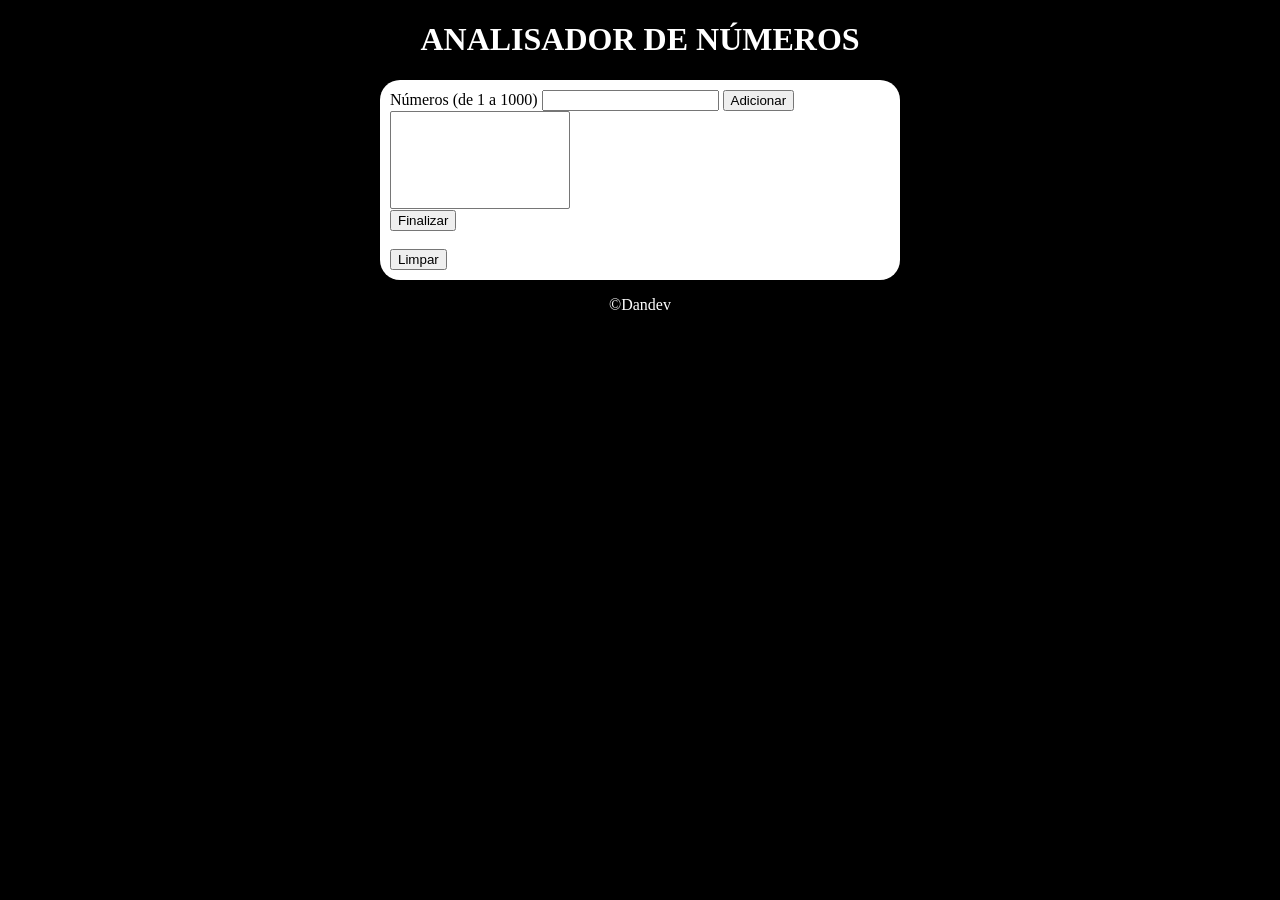
<file: index.html>
<!DOCTYPE html>
<html lang="pt-br">
<head>
    <meta charset="UTF-8">
    <meta http-equiv="X-UA-Compatible" content="IE=edge">
    <meta name="viewport" content="width=device-width, initial-scale=1.0">
    <title>analisador</title>
    <link rel="stylesheet" href="analisador.css">
</head>
<body>
   <header>
    <h1>
        ANALISADOR DE NÚMEROS
    </h1>
   </header> 
   <section>
    <div>
        Números (de 1 a 1000) <input type="number" name="txtnum" id="txtnum"> <input type="button" value="Adicionar"class='txtadd' onclick="analisar()" >
    </div>
    <div>
        <select name="txtsel" id="txtsel" size="6"></select>
    </div>
    <div>
        <input type="button" value="Finalizar" onclick="finalizar()">
    </div>
    <div id="txtres">
       
    </div>
    <div>
       <br><input type="button" value="Limpar" id="txtlimp" onclick="limpar()"> 
    </div>
   </section>
   <footer>
    <p>
        &copy;Dandev
    </p>
   </footer>
   <script src="analisador.js"></script>
</body>
</html>
</file>
<file: analisador.css>
body {
    background: black;
}
header {
color: white;
text-align: center;
}
section {
background-color: white;
width: 500px;
padding: 10px;
margin: auto;
border-radius: 20px;

}
footer {
color: white;
text-align: center;
}

select#txtsel {
    width: 180px;
}
</file>
